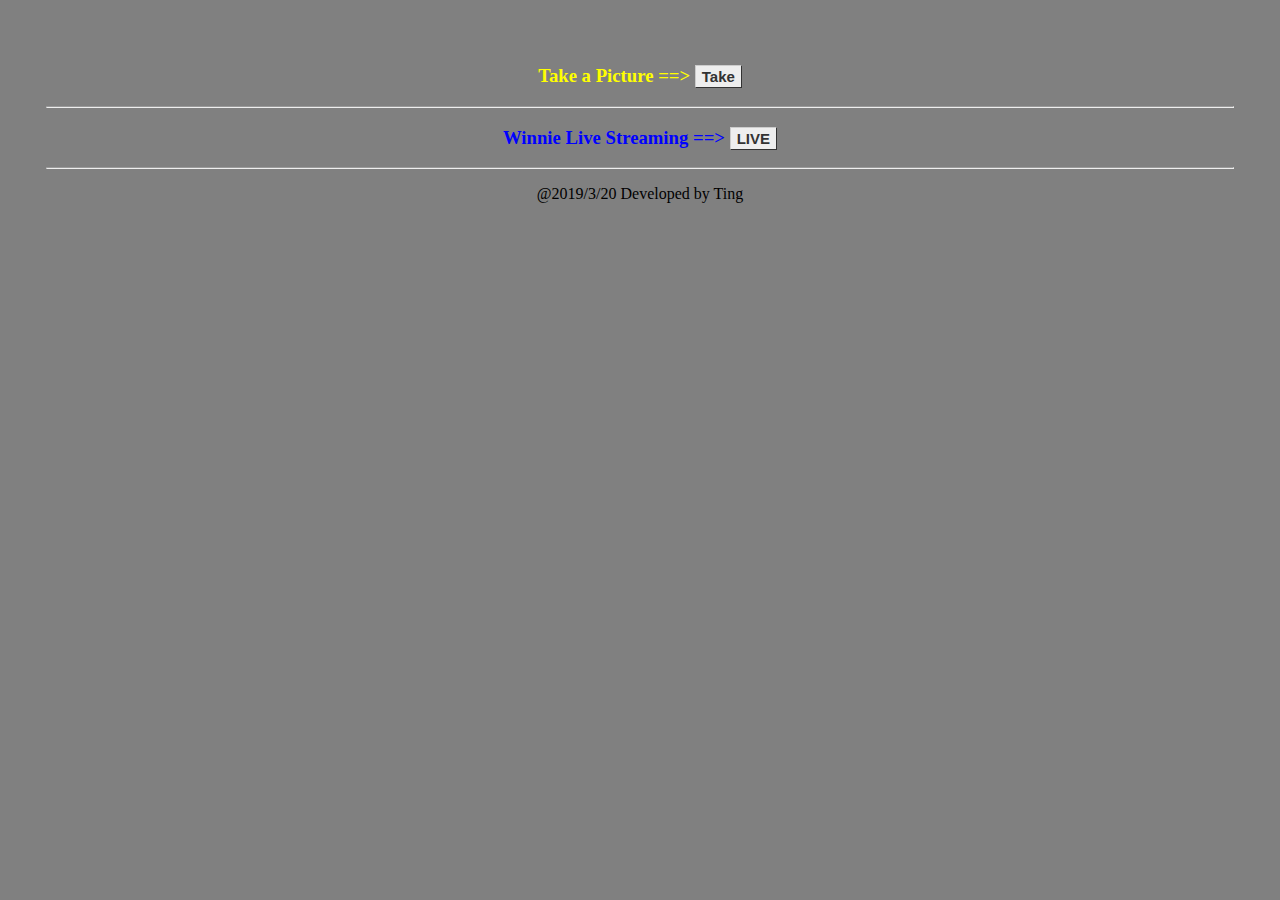
<file: templates/index.html>
<!doctype html>
<html>

<head>
    <title>Rpi Camera Video-streaming</title>
    <link rel="stylesheet" href='../static/style.css'/>
</head>

<body>
 	<h3><font color="yellow">Take a Picture ==></font> <a href="/photo" class="button">Take</a></h3>
	<hr>
	<h3><font color="blue">Winnie Live Streaming ==></font> <a href="/camera" class="button">LIVE</a></h3>
	<hr>
	
	<p> @2019/3/20 Developed by Ting</p>
</body>

</html>
</file>
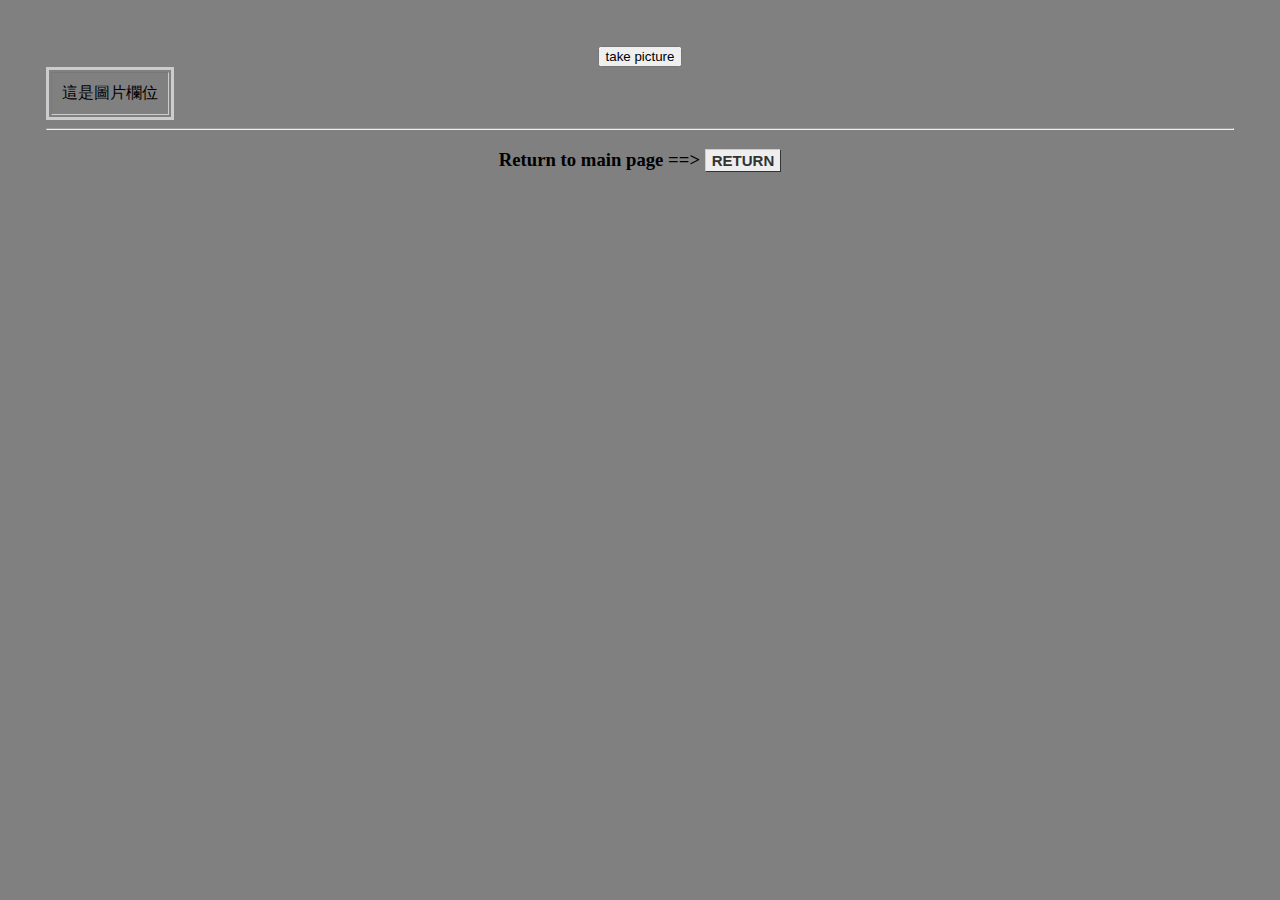
<file: templates/photo.html>
<!DOCTYPE html>
<html lang="en">
<head>
    <meta charset="UTF-8">
    <title> take a photo </title>
     <link rel="stylesheet" href='../static/style.css'/>
    <script src="https://code.jquery.com/jquery-3.3.1.min.js"></script>
</head>
<body>
<button id="take">take picture</button>
<!--<h3 id="image" width="50%"></h3> -->
<table style="border:3px #cccccc solid;" cellpadding="10" border='1'>
<td id="image">這是圖片欄位</td>
</table>
<hr>

<h3> Return to main page ==> <a href="/" class="button">RETURN</a></h3>
<script>
	
  $('#take').on('click', function () {
		
		setInterval(function(){   $.ajax({
            url: '/get-pic'
        }).done(function (data) {
            $('#image').html('<img src="'+data+'">');
        });
        }
        , 5000);		        
        });

     	

        
    function checkImg() {
        $.ajax({
            url: '/aaa'
        }).done(function (data) {

        });
    }
</script>
</body>
</html>
</file>
<file: static/style.css>
body{
	background: #808080;
	padding:3%;
	text-align: center;
}

.button {
	font: bold 15px Arial;
	text-decoration: none;
	background-color: #EEEEEE;
	color: #333333;
	padding: 2px 6px 2px 6px;
	border-top: 1px solid #CCCCCC;
	border-right: 1px solid #333333;
	border-bottom: 1px solid #333333;
	border-left: 1px solid #CCCCCC;
}

img{
	display: display: inline-block
}
</file>
